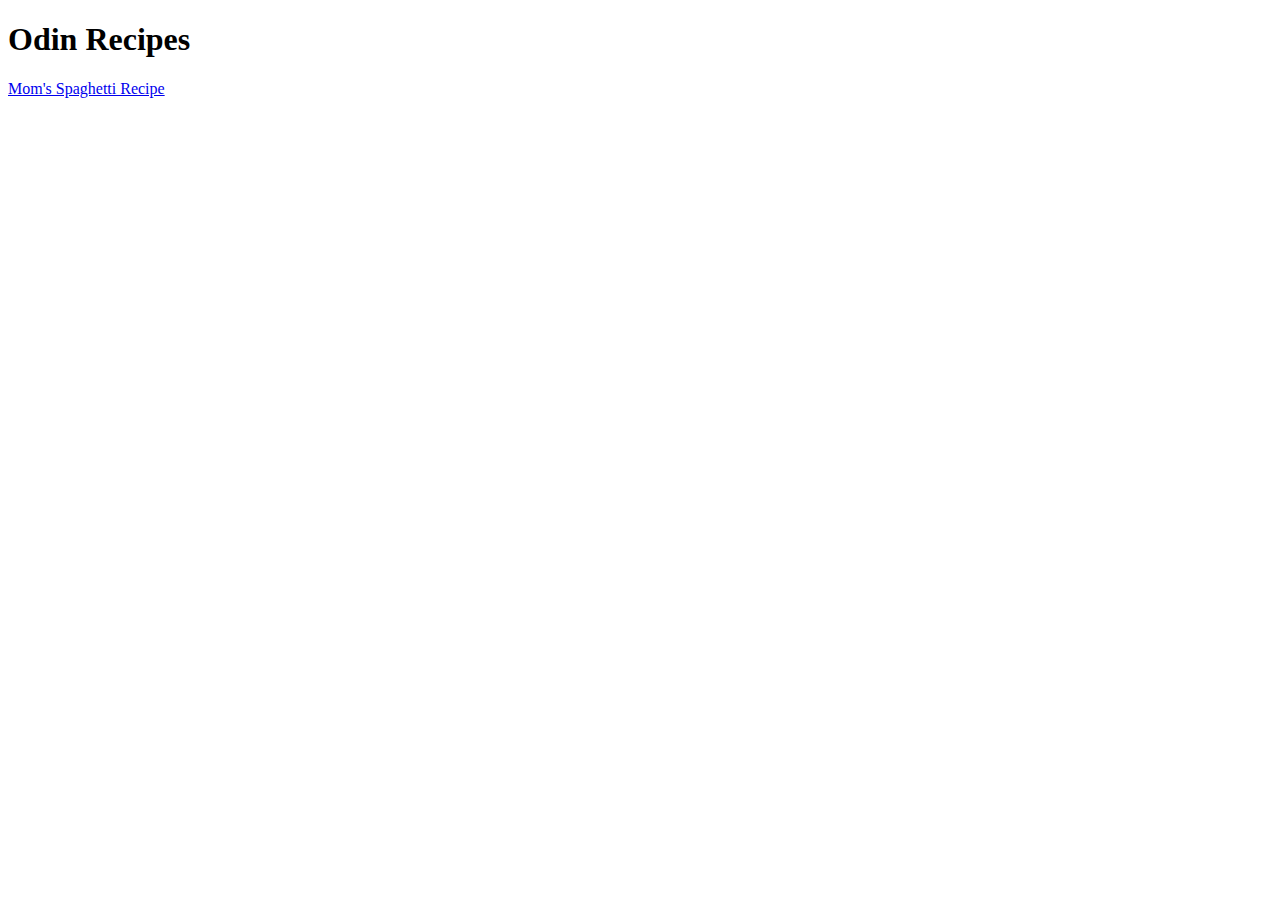
<file: index.html>
<!DOCTYPE html>
<html lang="en">
<head>
    <meta charset="UTF-8">
    <meta http-equiv="X-UA-Compatible" content="IE=edge">
    <meta name="viewport" content="width=device-width, initial-scale=1.0">
    <title>Document</title>
</head>

<body>
    <h1>Odin Recipes</h1>

    <a href="recipes/momsSpaghetti.html">Mom's Spaghetti Recipe</a>
    
</body>

</html>
</file>
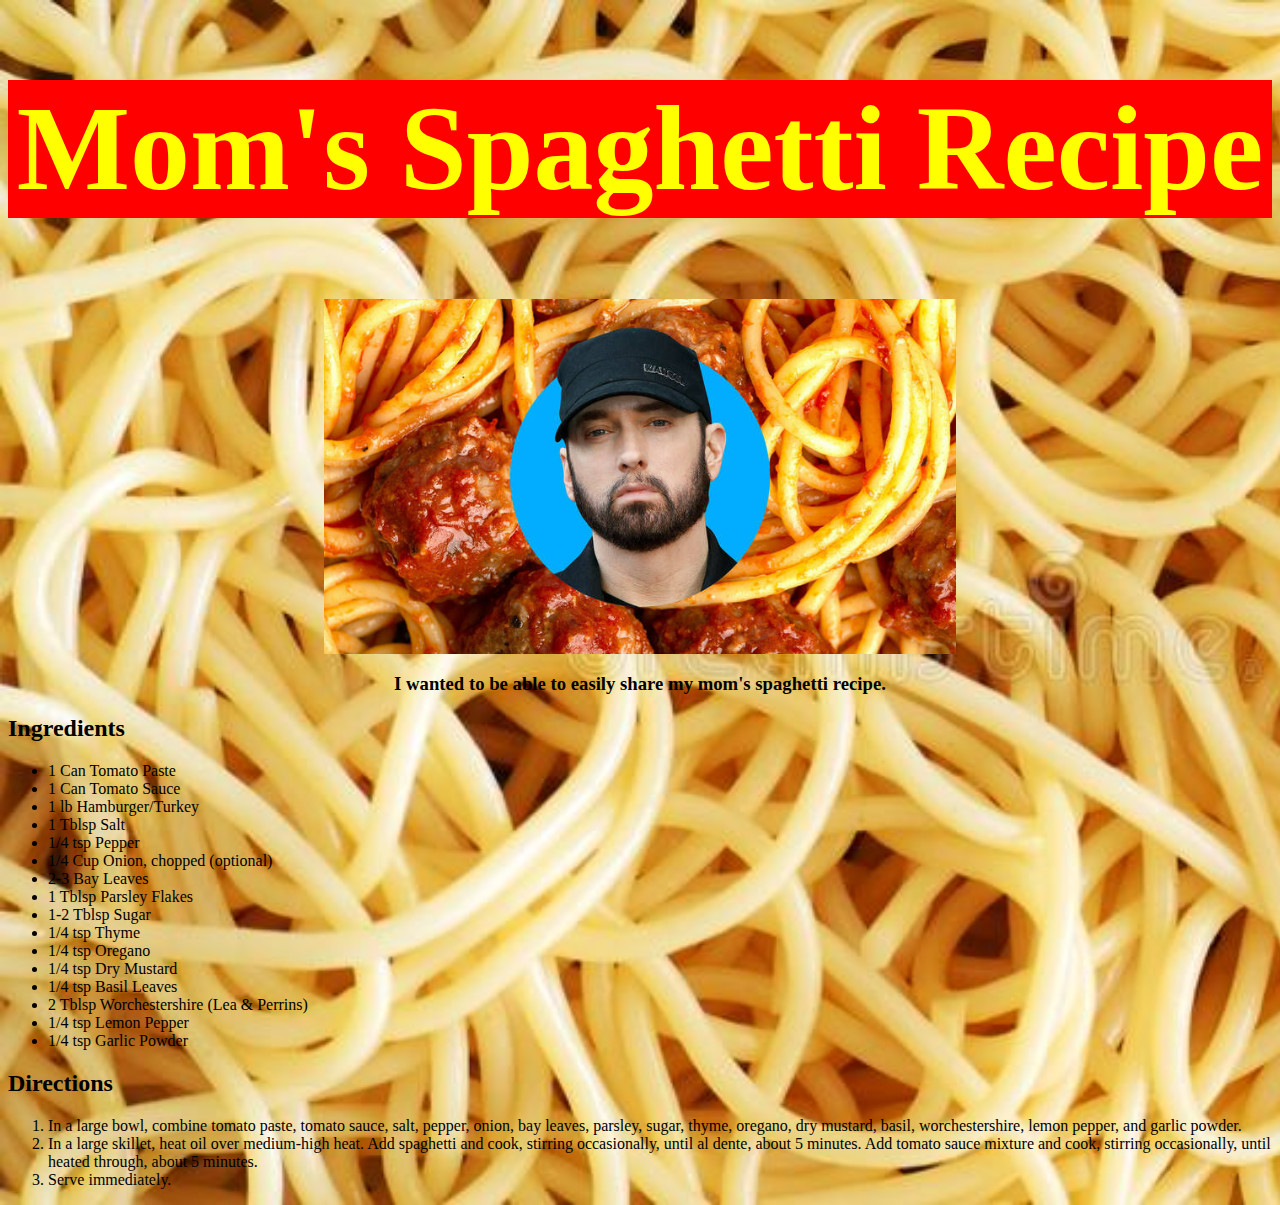
<file: recipes/momsSpaghetti.html>
<!DOCTYPE html>
<html lang="en">
<head>
    <meta charset="UTF-8">
    <meta http-equiv="X-UA-Compatible" content="IE=edge">
    <meta name="viewport" content="width=device-width, initial-scale=1.0">
    <link rel="stylesheet" href="styles.css">
    <title>Document</title>
</head>

<body>
    <h1>Mom's Spaghetti Recipe</h1>

    <img src="momsSpaghetti.jpg" alt="Mom's Spaghetti">

    <h3>I wanted to be able to easily share my mom's spaghetti recipe.</h3>

    <div>
        <h2><strong>Ingredients</strong></h2>
            <ul>
                <li>1 Can Tomato Paste</li>
                <li>1 Can Tomato Sauce</li>
                <li>1 lb Hamburger/Turkey</li>
                <li>1 Tblsp Salt</li>
                <li>1/4 tsp Pepper</li>
                <li>1/4 Cup Onion, chopped (optional)</li>
                <li>2-3 Bay Leaves</li>
                <li>1 Tblsp Parsley Flakes</li>
                <li>1-2 Tblsp Sugar</li>
                <li>1/4 tsp Thyme</li>
                <li>1/4 tsp Oregano</li>
                <li>1/4 tsp Dry Mustard</li>
                <li>1/4 tsp Basil Leaves</li>
                <li>2 Tblsp Worchestershire (Lea & Perrins)</li>
                <li>1/4 tsp Lemon Pepper</li>
                <li>1/4 tsp Garlic Powder</li>
            </ul>
    </div>

    <div>
        <h2><strong>Directions</strong></h2>
            <ol>
                <li>In a large bowl, combine tomato paste, tomato sauce, salt, pepper, onion, bay leaves, parsley, sugar, thyme, oregano, dry mustard, basil, worchestershire, lemon pepper, and garlic powder.</li>
                <li>In a large skillet, heat oil over medium-high heat. Add spaghetti and cook, stirring occasionally, until al dente, about 5 minutes. Add tomato sauce mixture and cook, stirring occasionally, until heated through, about 5 minutes.</li>
                <li>Serve immediately.</li>
            </ol>
    </div>
</body>

</html>
</file>
<file: recipes/styles.css>
body{
    background-image: url(spaghetti_background.jpg);
    background-size: cover;
}

h1 {
    background-color: red;
    color: yellow;
    font-size: 120px;
    text-align: center;
}

img {
    display: block;
    margin-left: auto;
    margin-right: auto;
    width: 50%;
}

h3 {
    text-align: center;
}

#ingredients {
    text-align: center;
    background-color: white;
    margin-left: 800px;
    margin-right: 800px;
}

.directions {
    background-color: white;
}
</file>
